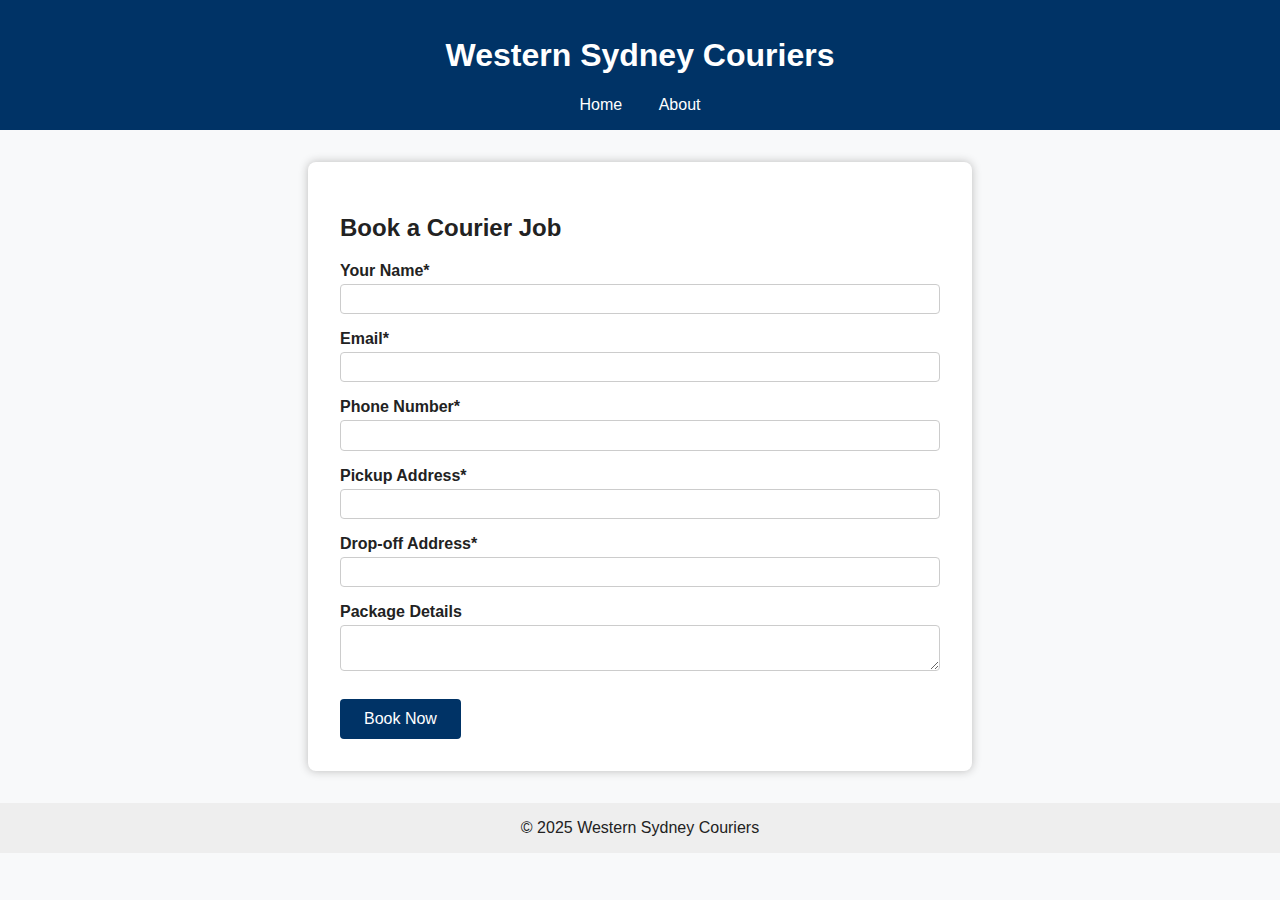
<file: index.html>
<!DOCTYPE html>
<html lang="en">
<head>
  <meta charset="UTF-8">
  <meta name="viewport" content="width=device-width, initial-scale=1">
  <title>Western Sydney Couriers - Book a Job</title>
  <link rel="stylesheet" href="style.css">
</head>
<body>
  <header>
    <h1>Western Sydney Couriers</h1>
    <nav>
      <a href="index.html">Home</a>
      <a href="about.html">About</a>
    </nav>
  </header>
  <main>
    <h2>Book a Courier Job</h2>
    <form id="booking-form" action="https://formspree.io/f/mwpqernv" method="POST">
      <label for="name">Your Name*</label>
      <input type="text" id="name" name="name" required>

      <label for="email">Email*</label>
      <input type="email" id="email" name="_replyto" required>

      <label for="phone">Phone Number*</label>
      <input type="tel" id="phone" name="phone" required>

      <label for="pickup">Pickup Address*</label>
      <input type="text" id="pickup" name="pickup" required>

      <label for="dropoff">Drop-off Address*</label>
      <input type="text" id="dropoff" name="dropoff" required>

      <label for="package">Package Details</label>
      <textarea id="package" name="package" rows="2"></textarea>

      <button type="submit">Book Now</button>
    </form>
  </main>
  <footer>
    &copy; 2025 Western Sydney Couriers
  </footer>
  <script src="main.js"></script>
</body>
</html>
</file>
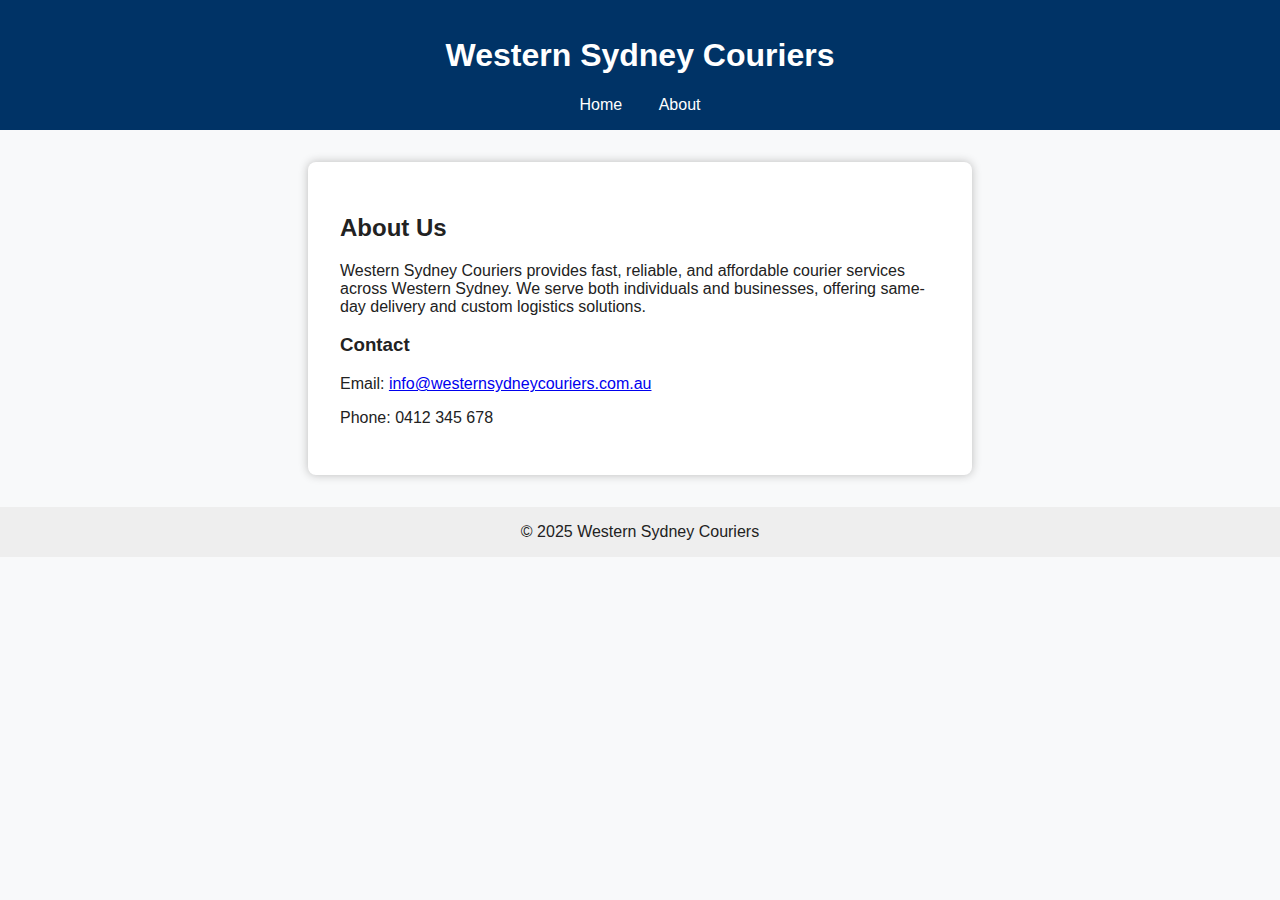
<file: about.html>
<!DOCTYPE html>
<html lang="en">
<head>
  <meta charset="UTF-8">
  <meta name="viewport" content="width=device-width, initial-scale=1">
  <title>About - Western Sydney Couriers</title>
  <link rel="stylesheet" href="style.css">
</head>
<body>
  <header>
    <h1>Western Sydney Couriers</h1>
    <nav>
      <a href="index.html">Home</a>
      <a href="about.html">About</a>
    </nav>
  </header>
  <main>
    <h2>About Us</h2>
    <p>
      Western Sydney Couriers provides fast, reliable, and affordable courier services across Western Sydney.
      We serve both individuals and businesses, offering same-day delivery and custom logistics solutions.
    </p>
    <h3>Contact</h3>
    <p>Email: <a href="mailto:info@westernsydneycouriers.com.au">info@westernsydneycouriers.com.au</a></p>
    <p>Phone: 0412 345 678</p>
  </main>
  <footer>
    &copy; 2025 Western Sydney Couriers
  </footer>
</body>
</html>
</file>
<file: style.css>
body {
  font-family: Arial, sans-serif;
  margin: 0;
  padding: 0;
  background: #f8f9fa;
  color: #222;
}
header {
  background: #003366;
  color: #fff;
  padding: 1em 0;
  text-align: center;
}
nav a {
  color: #fff;
  margin: 0 1em;
  text-decoration: none;
}
main {
  max-width: 600px;
  margin: 2em auto;
  background: #fff;
  padding: 2em;
  border-radius: 8px;
  box-shadow: 0 0 10px #bbb;
}
form label {
  display: block;
  margin-top: 1em;
  font-weight: bold;
}
form input, form textarea {
  width: 100%;
  padding: 0.5em;
  margin-top: 0.3em;
  border-radius: 4px;
  border: 1px solid #ccc;
  box-sizing: border-box;
}
form button {
  background: #003366;
  color: #fff;
  border: none;
  padding: 0.7em 1.5em;
  border-radius: 4px;
  margin-top: 1.5em;
  cursor: pointer;
  font-size: 1em;
}
form button:hover {
  background: #005599;
}
footer {
  text-align: center;
  padding: 1em 0;
  background: #eee;
  margin-top: 2em;
}
</file>
